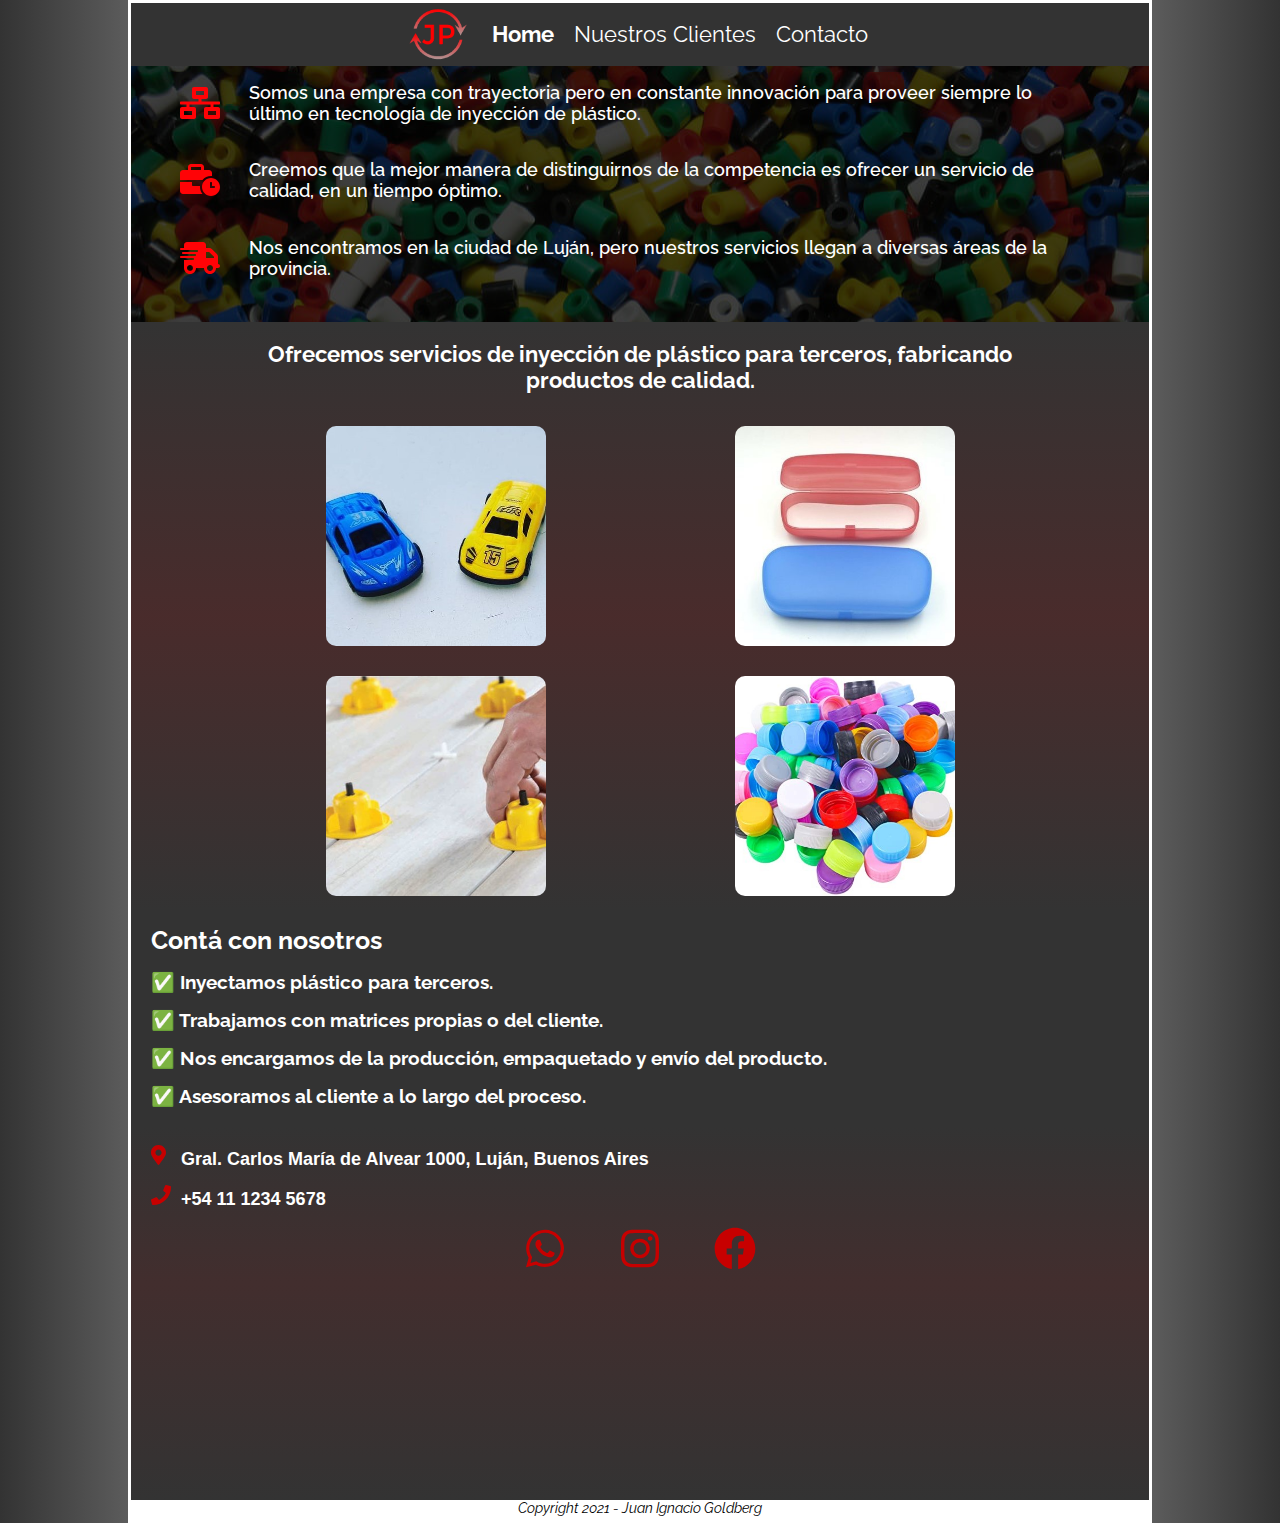
<file: index.html>
<!DOCTYPE html>
<html lang="en">
<head>
    <meta charset="UTF-8">
    <link rel="stylesheet" href="https://necolas.github.io/normalize.css/8.0.1/normalize.css">
    <link href="https://fonts.googleapis.com/css?family=Raleway:400,700,900" rel="stylesheet">
    <link rel="stylesheet" href="styles.css">
    <meta http-equiv="X-UA-Compatible" content="IE=edge">
    <meta name="viewport" content="width=device-width, initial-scale=1.0">
    <title>JP Inyección de Plástico</title>
    <link rel="icon" href="img/jp_icono.ico?">
</head>
<body>
    <nav class="menu-nav">
        <img src="img/logo.png" alt="logo" id="menu-logo">
        <a href="index.html" id="active-nav-link">Home</a>
        <a href="clientes.html">Nuestros Clientes</a>
        <a href="contacto.html">Contacto</a>
    </nav>
    <main class="contenedor-main">
        <div class="quienes-somos"> 
            <img src="img/iconos/network-wired-solid.svg" alt="">
            <img src="img/iconos/business-time-solid.svg" alt="">
            <img src="img/iconos/truck-fast-solid.svg" alt="">
            <p> Somos una empresa con trayectoria pero en constante innovación para proveer siempre lo último en tecnología de inyección de plástico. </p>
            <p> Creemos que la mejor manera de distinguirnos de la competencia es ofrecer un servicio de calidad, en un tiempo óptimo. </p>
            <p> Nos encontramos en la ciudad de Luján, pero nuestros servicios llegan a diversas áreas de la provincia. </p>
        </div>
        <div class="trabajos">
            <h3>Ofrecemos servicios de inyección de plástico para terceros, fabricando productos de calidad.</h3>
            <img src="img/trabajos/autitos.jpg" alt="autitos">
            <img src="img/trabajos/estuches.jpg" alt="estuches">
            <img src="img/trabajos/niveladores.jpg" alt="niveladores">
            <img src="img/trabajos/tapas.jpg" alt="tapas">
        </div>
        <div class="servicios">
            <h2>Contá con nosotros</h2>
            <ul>
                <li>Inyectamos plástico para terceros.</li>
                <li>Trabajamos con matrices propias o del cliente.</li>
                <li>Nos encargamos de la producción, empaquetado y envío del producto.</li>
                <li>Asesoramos al cliente a lo largo del proceso.</li>
            </ul>
        </div>
        <div class="contacto">
            <ul>
                <li>Gral. Carlos María de Alvear 1000, Luján, Buenos Aires</li>
                <li>+54 11 1234 5678</li>
            </ul>
            <div>
                <a href="https://api.whatsapp.com/send?phone=549111234-5678&text=Hola%2C%20preciso%20mayor%20informaci%C3%B3n%20de%20sus%20servicios" target="_blank" rel="noopener noreferrer"><img src="img/iconos/whatsapp-brands.svg" alt=""></a>
                <a href="https://www.instagram.com/jpinyecciondeplastico/" target="_blank" rel="noopener noreferrer"><img src="img/iconos/instagram-brands.svg" alt=""></a>
                <a href="https://www.facebook.com/" target="_blank" rel="noopener noreferrer"><img src="img/iconos/facebook-brands.svg" alt=""></a>
            </div>
        </div>
        <div class="mapa">
            <iframe src="https://www.google.com/maps/embed?pb=!1m18!1m12!1m3!1d3285.3867303790435!2d-59.10597008447602!3d-34.56907988046853!2m3!1f0!2f0!3f0!3m2!1i1024!2i768!4f13.1!3m3!1m2!1s0x95bc8762785f586b%3A0x355202df41aab878!2sGral.%20Carlos%20Mar%C3%ADa%20de%20Alvear%201000%2C%20B6700DHN%20Luj%C3%A1n%2C%20Provincia%20de%20Buenos%20Aires!5e0!3m2!1sen!2sar!4v1632712025314!5m2!1sen!2sar" width="1080" height="200" style="border:0;" allowfullscreen="" loading="lazy"></iframe>
        </div>
    </main>
    <footer>
        Copyright 2021 - Juan Ignacio Goldberg
    </footer>
</body>
</html>
</file>
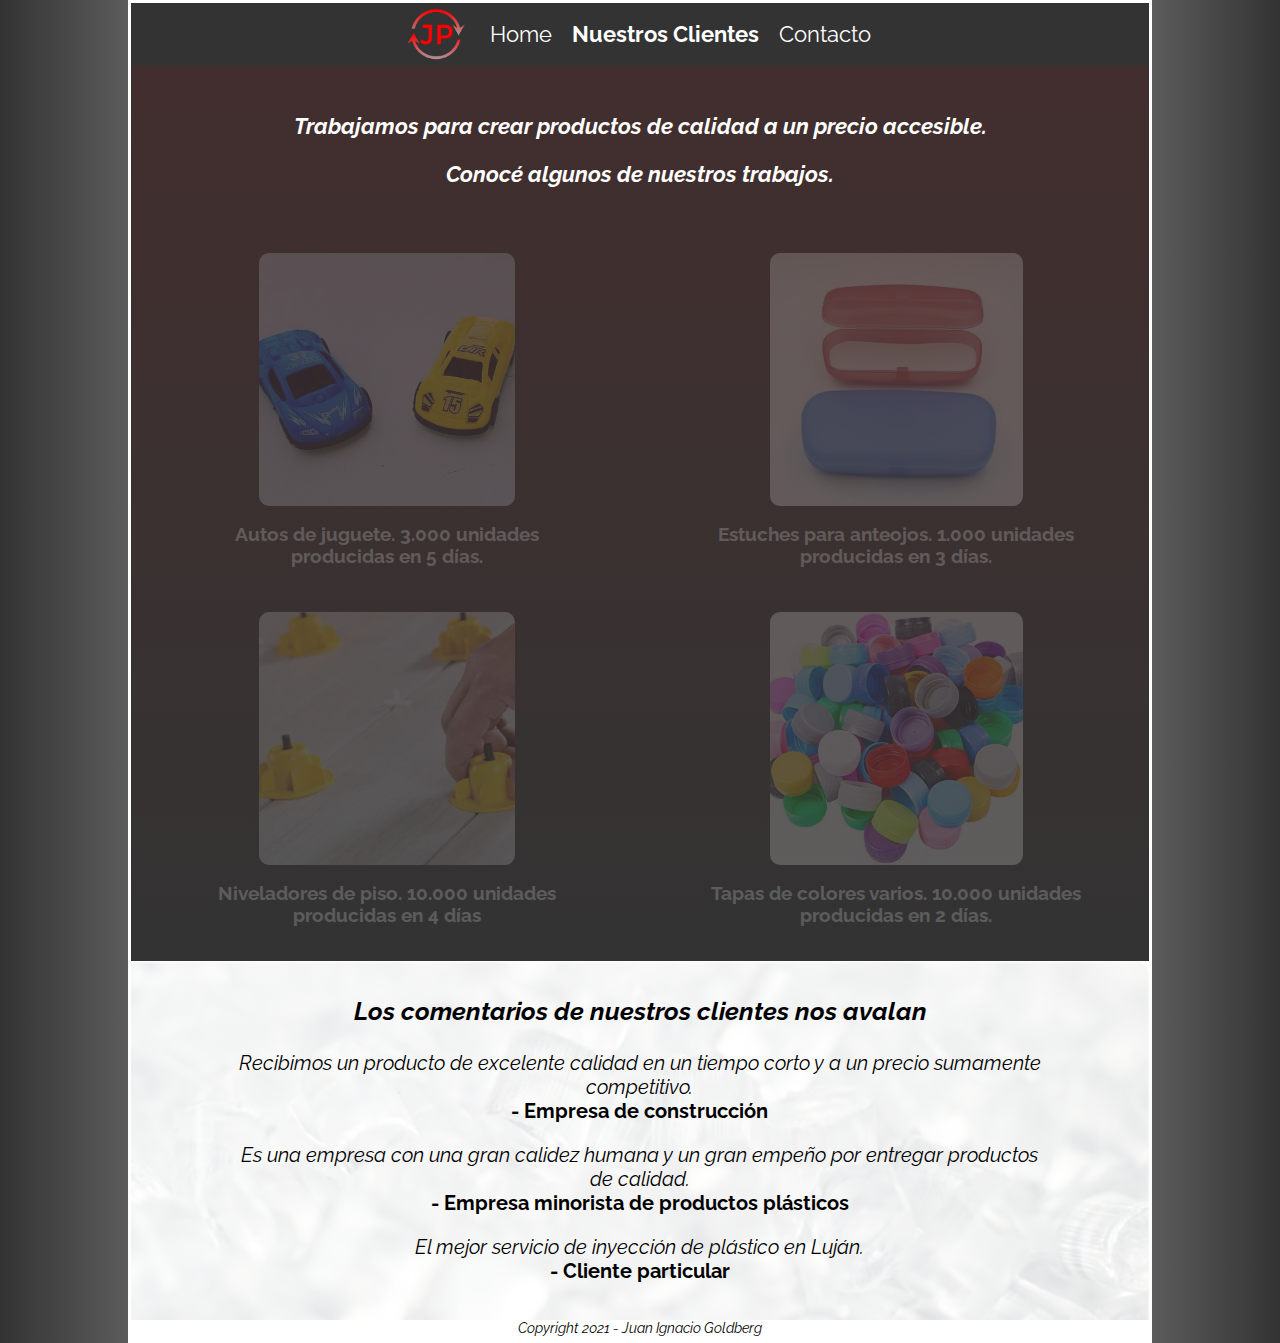
<file: clientes.html>
<!DOCTYPE html>
<html lang="en">
<head>
    <meta charset="UTF-8">
    <link rel="stylesheet" href="https://necolas.github.io/normalize.css/8.0.1/normalize.css">
    <link href="https://fonts.googleapis.com/css?family=Raleway:400,700,900" rel="stylesheet">
    <link rel="stylesheet" href="styles.css">
    <meta http-equiv="X-UA-Compatible" content="IE=edge">
    <meta name="viewport" content="width=device-width, initial-scale=1.0">
    <title>JP Inyección de Plástico</title>
    <link rel="icon" href="img/jp_icono.ico?">
</head>
<body>
    <nav class="menu-nav">
        <img src="img/logo.png" alt="logo" id="menu-logo">
        <a href="index.html">Home</a>
        <a href="clientes.html" id="active-nav-link">Nuestros Clientes</a>
        <a href="contacto.html">Contacto</a>
    </nav>
    <main class="contenedor-clientes">
        <div class="productos-detalle">
            <div class="clientes-titulo">
                <p>Trabajamos para crear productos de calidad a un precio accesible. </p> 
                <p>Conocé algunos de nuestros trabajos.</p>
            </div>
            <div class="div-fade">
                <img src="img/trabajos/autitos.jpg" alt="autitos">
                <h3>Autos de juguete. 3.000 unidades producidas en 5 días.</h3>
            </div>
            <div class="div-fade">
                <img src="img/trabajos/estuches.jpg" alt="estuches">
                <h3>Estuches para anteojos. 1.000 unidades producidas en 3 días.</h3>
            </div>
            <div class="div-fade">
                <img src="img/trabajos/niveladores.jpg" alt="niveladores">
                <h3>Niveladores de piso. 10.000 unidades producidas en 4 días</h3>
            </div>
            <div class="div-fade">
                <img src="img/trabajos/tapas.jpg" alt="tapas">
                <h3>Tapas de colores varios. 10.000 unidades producidas en 2 días.</h3>
            </div>
        </div>
        <div class="resenas">
            <h2>Los comentarios de nuestros clientes nos avalan</h2>
            <div>
                <ul>
                    <li><i>Recibimos un producto de excelente calidad en un tiempo corto y a un precio sumamente competitivo.</i> <br>
                        <b>- Empresa de construcción</b></li>
                    <li> <i>Es una empresa con una gran calidez humana y un gran empeño por entregar productos de calidad.</i> <br>
                        <b>- Empresa minorista de productos plásticos</b></li>
                    <li> <i>El mejor servicio de inyección de plástico en Luján. </i><br>
                        <b>- Cliente particular</b></li>
                </ul>
            </div>
        </div>
    </main>
    <footer class="footer-clientes">
        Copyright 2021 - Juan Ignacio Goldberg
    </footer>
</body>
</html>
</file>
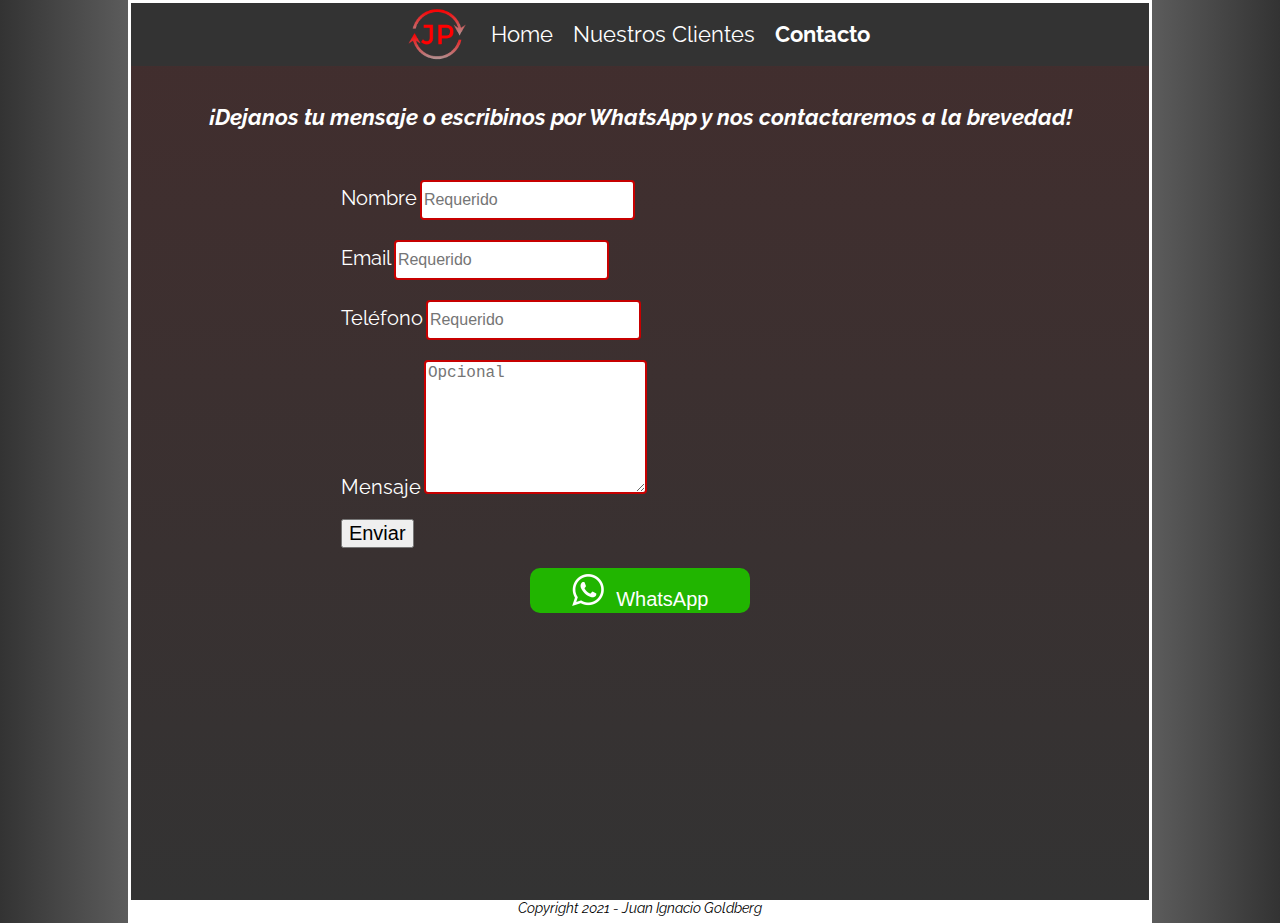
<file: contacto.html>
<!DOCTYPE html>
<html lang="en">
<head>
    <meta charset="UTF-8">
    <!-- Bootstrap --> <link href="https://cdn.jsdelivr.net/npm/bootstrap@5.1.1/dist/css/bootstrap.min.css" rel="stylesheet" integrity="sha384-F3w7mX95PdgyTmZZMECAngseQB83DfGTowi0iMjiWaeVhAn4FJkqJByhZMI3AhiU" crossorigin="anonymous">
    <link rel="stylesheet" href="https://necolas.github.io/normalize.css/8.0.1/normalize.css">
    <link href="https://fonts.googleapis.com/css?family=Raleway:400,700,900" rel="stylesheet">
    <link rel="stylesheet" href="styles.css">
    <meta http-equiv="X-UA-Compatible" content="IE=edge">
    <meta name="viewport" content="width=device-width, initial-scale=1.0">
    <title>JP Inyección de Plástico</title>
    <link rel="icon" href="img/jp_icono.ico?">
    <script src="form-validation.js" defer></script>
</head>
<body>
    <nav class="menu-nav">
        <img src="img/logo.png" alt="logo" id="menu-logo">
        <a href="index.html">Home</a>
        <a href="clientes.html">Nuestros Clientes</a>
        <a href="contacto.html" id="active-nav-link">Contacto</a>
    </nav>
    <main class="contenedor-contacto">
        <p id="header_contacto">¡Dejanos tu mensaje o escribinos por WhatsApp y nos contactaremos a la brevedad!</p>
        <form class="form-contacto" id="formulario">
            <div class="mb-3">
              <label for="nombre_input" class="form-label">Nombre</label>
              <input type="text" class="form-control form-control-lg" id="nombre_input" aria-describedby="emailHelp" placeholder="Requerido" maxlength="40">
            <div class="mb-3">
              <label for="email_input" class="form-label">Email</label>
              <input type="email" class="form-control form-control-lg" id="email_input" placeholder="Requerido" maxlength="60">
            </div>
            <div class="mb-3">
              <label for="tel_input" class="form-label">Teléfono</label>
              <input type="tel" class="form-control form-control-lg" id="tel_input" placeholder="Requerido" maxlength="30">
            </div>
            <div class="mb-3">
              <label for="mensaje" class="form-label">Mensaje</label>
              <textarea class="form-control form-control-lg" aria-label="With textarea" id="mensaje" rows="7" placeholder="Opcional" maxlength="300"></textarea >
            </div>
            <div class="submit-error">
              <button type="submit" class="btn btn-primary">Enviar</button>
              <div class="validation-error" id="validation_error"></div>
            </div>
         </form>
         <div class="wpp-contacto">
           <a href="https://api.whatsapp.com/send?phone=549111234-5678&text=Hola%2C%20preciso%20mayor%20informaci%C3%B3n%20de%20sus%20servicios" target="_blank" rel="noopener noreferrer">
              <img src="img/whatsapp-logo.png" alt="logo-wpp">
              WhatsApp
           </a>
         </div>
    </main>
    <footer>
        Copyright 2021 - Juan Ignacio Goldberg
    </footer>
    <!-- Bootstrap --> <script src="https://cdn.jsdelivr.net/npm/bootstrap@5.1.1/dist/js/bootstrap.bundle.min.js" integrity="sha384-/bQdsTh/da6pkI1MST/rWKFNjaCP5gBSY4sEBT38Q/9RBh9AH40zEOg7Hlq2THRZ" crossorigin="anonymous"></script>
</body>
</html>
</file>
<file: styles.css>
html {
    font-size: 62.5%;    
    max-width: 1920px;
    box-sizing: border-box;
    scroll-padding-top: 150px;
    margin: auto;
}

*, *:before, *:after {
  box-sizing: inherit;
}

body {
    font-family: 'Raleway', sans-serif;
    background-color: #333;
}

h3 {
    font-size: 1.5rem;
    margin: 0;
}

h2 {
    font-size: 2rem;
    margin: 0;
}

/* Menu horizontal con el logo a la izquierda */
.menu-nav {
    display: flex;
    flex-direction: row;
    flex-wrap: nowrap;
    justify-content: center;
    align-items: center;
    background-color: #333;
    position: fixed;
    width: 100%;
    font-size: 3.5vw;
    z-index: 1;
    padding-top: 0.5%;
}

.menu-nav a {
    color: white;
    padding: 0 1rem;
    text-decoration: none;
}

.menu-nav > a:hover {
    color: red;
    transition-duration: 0.5s;
  }

#active-nav-link {
    font-weight: bold;
  }
  

#menu-logo{
    width: 15%;
    padding-right: 0.5rem;
    margin: 0;
}

/*  INDEX
    Contenedor principal y divs hijos.
    Partí de un diseño mobile first, pensando en que el sitio va a ser visto mayoritariamente en mobile.
    Voy a armar todo pensando en mobile y después crear 2 media queries para tablet y desktop */
.contenedor-main {
    display: grid;
    grid-template-areas: "quienes-somos"
                         "trabajos"
                         "servicios"
                         "contacto"
                         "mapa";
    grid-template-rows: 22% 32% 20% 11% 15%;
    height: 175rem;
    padding-top: 13vw;
}

.quienes-somos {
    grid-area: quienes-somos;
    display: grid;
    grid-template-areas: "logo1 p1"
                         "logo2 p2"
                         "logo3 p3";
    grid-template-rows: 1fr 1fr 1fr;
    grid-template-columns: 10% 90%;
    background-image: -webkit-linear-gradient(90deg,rgba(51, 51, 51, 1) 10%, rgba(51, 51, 51, 0.99) 11%, rgba(51, 51, 51, 0.9) 25%, rgba(0, 0, 0, 0.7) 100%), url(img/inyeccion-de-plasticos.jpg);
    color: white;
    font-size: 1.5rem;
    margin: 0; 
    padding: 0 2% 0 2%;
    align-items: center;
}

.quienes-somos p {
    margin: 0 5% 0 5%;
    font-weight: 550;
}

.quienes-somos img:nth-child(1) {
    grid-area: p1;
}

.quienes-somos img:nth-child(2) {
    grid-area: p2;
}

.quienes-somos img:nth-child(3) {
    grid-area: p3;
}

.quienes-somos img {
    width: 30px;
    height: 30px;
    margin: 0 auto;
    filter: invert(14%) sepia(96%) saturate(5950%) hue-rotate(355deg) brightness(113%) contrast(112%);
}

/* ANIMACION 1 */
.quienes-somos img{
    animation: moving 3 1.5s;
}

@keyframes moving {
  25%  { transform: rotate(-10deg); }
  75%  { transform: rotate(10deg); }
}

.quienes-somos img:nth-child(1) {
    grid-area: logo1;
}

.quienes-somos img:nth-child(2) {
    grid-area: logo2;
}

.quienes-somos img:nth-child(3) {
    grid-area: logo3;
}

.trabajos {
    grid-area: trabajos;
    background: -webkit-linear-gradient(bottom, rgba(51,51,51,1) 0%, rgba(200,0,0,0.15) 50%, rgba(51,51,51,1) 100%);
    display: grid;
    grid-template-areas: "titulo titulo"
                         "pic1 pic2"
                         "pic3 pic4";
    grid-template-rows: 15% 42.5% 42.5%;
    grid-template-columns: 50% 50%;
    color: white;
    text-align: center;
}

.trabajos h3 {
    grid-area: titulo;
    margin: 8% 4% 0 4%;
}

.trabajos img {
    max-width: 80%;
    margin: auto;
    border-radius: 10px;
}

.trabajos img:hover {
    border:solid black 2px;
}


.trabajos img:nth-child(1) {
    grid-area: pic4;
}

.trabajos img:nth-child(2) {
    grid-area: pic1;
}

.trabajos img:nth-child(3) {
    grid-area: pic2;
}

.trabajos img:nth-child(4) {
    grid-area: pic3;
}

.servicios {
    grid-area: servicios;
    background-image: -webkit-linear-gradient(bottom, rgba(51, 51, 51, 1) 1%, rgba(51, 51, 51, 0.99) 5%, rgba(51, 51, 51, 0.6) 50%, rgba(51, 51, 51, 0.99)  90%, rgba(51, 51, 51, 1)  100%), url(img/pellets-red-bg.jpg);   
    color: white;
    padding-top: 2rem;
    display: flex;
    flex-direction: column;
    justify-content: center;
}

.servicios h2 {
    margin: 0 2rem 2rem 2rem;
}

.servicios ul {
    font-size: 1.5rem;
    font-weight: bold;
    list-style: none;
    padding: 0;
    margin: 0;
}

.servicios ul li {
    padding-left: 2rem;
    padding-right: 2rem;
    margin-bottom: 2rem;
}

.servicios ul li:hover {
    font-size: larger;
    transition-duration: 1s;
}

.servicios ul li::before {
    content: "✅ ";
}


.contacto {
    grid-area: contacto;
    background: -webkit-linear-gradient(bottom, rgba(200,0,0,0.1) 1%, rgba(51,51,51,1) 100%);
    display: grid;
    grid-template-rows: 60% 40%;
}

.contacto ul {
    grid-row: 1 / 2;
    color: white;
    font-size: 1.4rem;
    font-family: Verdana, Tahoma, sans-serif;
    padding-right: 2rem;
    list-style:none;
    padding-left: 2rem;
    font-weight: bold;
}

.contacto li:first-child {
    margin-bottom: 1.5rem;
}

.contacto ul li:first-child::before {
    content: '';
    display: inline-block;
    height: 2rem;
    width: 2rem;
    background-image: url(img/iconos/map-marker-alt-solid.svg); 
    filter: invert(14%) sepia(96%) saturate(5950%) hue-rotate(355deg) brightness(75%) contrast(112%);
    background-size: contain;
    background-repeat: no-repeat;
    margin-right: 1rem;   
}

.contacto ul li:last-child::before {
      content: '';
      display: inline-block;
      height: 2rem;
      width: 2rem;
      background-image: url(img/iconos/phone-solid.svg); 
      filter: invert(14%) sepia(96%) saturate(5950%) hue-rotate(355deg) brightness(75%) contrast(112%);
      background-size: contain;
      background-repeat: no-repeat;
      margin-right: 1rem;   
}

.contacto div {
    grid-row: 2 / 3;
    display: flex;
    justify-content: center;
    padding-top: 1rem;
}

.contacto div a {
    text-decoration: none;
    width: 15%;
    margin: 0.5rem 1rem 0 1rem;
    text-align: center;
}

.contacto div img {
    max-height: 75%;
    filter: invert(14%) sepia(96%) saturate(5950%) hue-rotate(355deg) brightness(75%) contrast(112%);
}

.contacto div img:hover {
    filter: invert(100%) sepia(5%) saturate(3360%) hue-rotate(225deg) brightness(121%) contrast(100%);
}

.mapa {
    grid-area: mapa;
    background-image: -webkit-linear-gradient(bottom, rgba(51,51,51,1) 0%, rgba(200,0,0,0.1) 100%);
    display: flex;
    align-items: center;
    justify-content: center;
    max-width: 100vw;
}

.mapa iframe {
    max-width: 95%;
}

footer {
    text-align: center;
    background-color: white;
    height: 2rem;
    font-size: 1rem;
    font-style: italic;
}


/* CLIENTES */
.contenedor-clientes {
    height: 185rem;
    display: grid;
    grid-template-areas: "trabajos"
                         "resenas";
    grid-template-rows: 80% 20%;
    padding-top: 13vw;
    color: white;
}

.productos-detalle {
    grid-area: trabajos;
    display: grid;
    grid-template-rows: 8% 23% 23% 23% 23%;
    background: -webkit-linear-gradient(top, rgba(200,0,0,0.1), rgba(51,51,51,1));
}

.productos-detalle .clientes-titulo {
    grid-row: 1 / 2;
    text-align: center;
    padding: 0 1.5rem 0 1.5rem;
    font-style: italic;
    font-size: 1.7rem;
    margin: auto;
}

.clientes-titulo p {
    font-weight: bold;
    margin-top: 1.5rem;
}

.productos-detalle img {
    max-width: 50%;
    margin-top: 1rem;
    border-radius: 10px;
}

.productos-detalle div {
    text-align: center;
}

.productos-detalle h3 {
    padding: 1.5rem 2rem 0 2rem;
}

.productos-detalle div:nth-child(2) {
    grid-row: 2 / 3;
}

.productos-detalle div:nth-child(3) {
    grid-row: 3 / 4;
}

.productos-detalle div:nth-child(4) {
    grid-row: 4 / 5;
}

.productos-detalle div:nth-child(5) {
    grid-row: 5 / 6;
}

.contenedor-clientes .resenas {
    grid-area: resenas;
    text-align: center;
    background-image: -webkit-linear-gradient(bottom, rgba(255, 255, 255, 0.85) 0%, rgba(255, 255, 255, 0.85)  100%), url(img/pellets-transparentes.png);
    background-size: auto 100%;
    color: black;
    padding-top: 2rem;
}

.resenas h2 {
    padding: 1.5rem 2rem 1rem 2rem;
    font-style: italic;
}

.contenedor-clientes .resenas ul {
    width: 80%;
    margin: auto;
    list-style-type: none;
    padding: 0;
    font-size: 1.5rem;
}

.contenedor-clientes .resenas ul li {
    margin-top: 1rem;
}

/* CONTACTO
    Acá vamos a tener un form de contacto clásico que redireccione a un mail */
.contenedor-contacto {
    padding-top: 13vw;
    height: 70rem;
    background: -webkit-linear-gradient(top, rgba(200,0,0,0.1) 1%, rgba(51,51,51,1) 100%);
    color: white;
}

.form-contacto {
    padding: 2% 5%;
}

.mb-3 {
    margin-top: 2%;
}

#header_contacto {
    margin: auto 3rem;
    margin-top: 3rem;
    font-style: italic;
    font-size: 1.5rem;
    text-align: center;
    font-weight: bold;
}

.contenedor-contacto input, #mensaje {
    border: 2px solid #c70000;
    border-radius: 4px;
}

.form-label,.btn,.btn-primary {
    font-size: 1.5rem;
}

.submit-error {
    margin-top: 2rem;
}

.validation-error {
    margin: auto;
    text-align: center;
    background-color: #c70000;
    font-size: 1.6rem;
    margin-top: 1rem;
    margin-bottom: -2rem;
}

.wpp-contacto {
    margin: 3rem auto auto auto;
    width: 70%;
    background-color: #21b500;
    font-size: 1.5rem;
    height: 4rem;
    border-radius: 10px;
    font-family: sans-serif;
    max-width: 220px;
}

.wpp-contacto:hover {
    border: solid black 1px;
}

.wpp-contacto a {
    display: block;
    text-decoration: none;
    color: white;
    text-align: center;
    padding-top: 0.4rem;
}

.wpp-contacto a img {
    padding-right: 0.7rem;
}

/* Tamaños de queries (screen width px):
    - Small Mobile (solo algo especifico para clientes): min - 360px 
    - Mobile: min - 480px
    - Tablet: 481px - 768px
    - Desktop / Laptop: 769px - 1200px
    - XL Screens: 1201px - max */

/* MEDIA QUERIES */

/* Para celulares muy chicos, principalmente por la página de clientes */
@media screen and (max-width: 360px) {
    .contenedor-clientes {
        height: 175rem;
    }
    .contenedor-clientes .resenas {
        padding: 0;    
    }

    .productos-detalle img {
        max-width: 60%;
        margin-top: 3rem;
    }
}

/* Tablets */
@media screen and (min-width: 481px) {
    h3 {
        font-size: 1.9rem;
    }
    
    .menu-nav {
        font-size: 2.2rem;
    }

    #menu-logo{
        width: 80px;
    }

    /*  INDEX */
    .contenedor-main {
        grid-template-rows: 18% 41% 15% 11% 15%;
        height: 150rem;
        padding-top: 64px;
    }

    .quienes-somos {
        font-size: 1.7rem;
    }

    .quienes-somos img {
        width: 40px;
        height: 40px;
    }

    .trabajos {
        padding: 0 5rem;
    }

    .trabajos h3 {
        margin: auto 0;
    }

    .trabajos img {
        width: 85%;
        max-width: 220px;
    }

    .servicios {
        padding-top: 1rem;
    }

    .servicios h2 {
        margin: 0 2rem 1.6rem 2rem;
    }

    .servicios ul {
        font-size: 1.65rem;
    }

    .servicios ul li {
        margin-bottom: 1.5rem;
    }
    .contacto ul {
        font-size: 1.5rem;
    }

    .contacto div {
        padding-top: 0.1rem;
    }

    .contacto div a {
        width: 75px;
    }

    footer {
        font-size: 1.4rem;
    }

    /* CLIENTES */
    .contenedor-clientes {
        padding-top: 64px;
    }

    .productos-detalle .clientes-titulo {
        font-size: 2rem;
    }

    .productos-detalle img {
        width: 50%;
        max-width: 243px;
    }

    .productos-detalle div {
        text-align: center;
    }

    .productos-detalle h3 {
        font-size: 1.7rem;
    }
    .resenas h2 {
        font-size: 2.3rem;
    }

    .contenedor-clientes .resenas ul {
        font-size: 1.8rem;
    }

    .contenedor-clientes .resenas ul li {
        margin: 0;
        margin-bottom: 1rem;
    }

    /* CONTACTO */
    .contenedor-contacto {
        padding-top: 64px;
        height: 76rem;
    }

    .form-contacto {
        margin: auto;
        padding: 1% 5%;
        max-width: 700px;
    }

    #header_contacto {
        font-size: 2rem;
        margin: 0 4rem;
        margin-top: 2rem;
    }

    .form-label,.btn,.btn-primary {
        font-size: 1.8rem;
    }

    .btn-primary {
        font-size: 2rem;
    }

    .wpp-contacto {
        max-width: 220px;
        font-size: 2rem;
        height: 4.5rem;
        font-family: sans-serif;
    }

    .wpp-contacto a {
        padding: 5.5px;
    }
}

/* Desktop */
@media screen and (min-width: 769px) { 
    html {
        background: -webkit-linear-gradient(0deg,#333, white, #333);
    }
    
    body{
        max-width: 1024px;
        margin: 0 auto;
        border: solid white;
        border-top: 0;
    }

    h3 {
        font-size: 2.2rem;
    }

    h2 {
        font-size: 2.5rem;
    }

    .menu-nav {
        padding-top: 0;
        width: 99.65%;
        max-width: 1021px;
        border-right: solid white;
        border-top: solid white;
    }

    /* INDEX  */
    .quienes-somos {
        grid-template-rows: 30% 30% 30%;
        font-size: 1.8rem;
    }

    .quienes-somos p {
        margin: 0 7% 0 0;
    }

    .trabajos {
        padding: 0 10rem;
    }

    .trabajos h3 {
        margin: auto 0;
    }

    .servicios {
        background-image: -webkit-linear-gradient(bottom, rgba(51, 51, 51, 1) 1%, rgba(51, 51, 51, 0.99) 5%, rgba(51, 51, 51, 0.6) 50%, rgba(51, 51, 51, 0.99)  90%, rgba(51, 51, 51, 1)  100%), url(img/pellets-red-bg-large.jpg);   
    }

    .servicios ul {
        font-size: 1.9rem;
    }

    .contacto ul {
        font-size: 1.8rem;
    }
    
    /* CLIENTES */

    .contenedor-clientes {
        height: 132rem;
        grid-template-rows: 50fr 20fr;
    }

    .productos-detalle {
        grid-area: trabajos;
        display: grid;
        grid-template-areas: "titulo titulo"
                             "img1 img2"
                             "img3 img4";
        grid-template-rows: 20% 40% 40%;
    }
    
    .productos-detalle .clientes-titulo {
        grid-area: titulo;
        text-align: center;
        padding: 0 1.5rem 0 1.5rem;
        font-style: italic;
        font-size: 2.2rem;
        margin: auto;
    }
    .productos-detalle img {
        max-width: 50%;
        margin-top: 1rem;
        max-height: 253px;
    }

    .div-fade {
        opacity: 0.2;
    }

    /* ANIMACION 2 */
    .div-fade:hover {
        animation: fade 1 1.5s;
    }

    @keyframes fade {
        from  { opacity: 0.2; }
        to  { opacity: 1; }
    }
    
    .productos-detalle h3 {
        font-size: 1.9rem;
        padding-right: 10%;
        padding-left: 10%;
    }
    
    .productos-detalle div:nth-child(2) {
        grid-area: img1;
    }
    
    .productos-detalle div:nth-child(3) {
        grid-area: img2;
    }
    
    .productos-detalle div:nth-child(4) {
        grid-area: img3;
    }
    
    .productos-detalle div:nth-child(5) {
        grid-area: img4;
    }
  

    .contenedor-clientes .resenas {
        background-size: 100%;
    }

    
    .resenas h2 {
        font-size: 2.5rem;
    }

    .contenedor-clientes .resenas>div {
        margin-top: 1.5rem;
    }

    .contenedor-clientes .resenas ul {
        font-size: 2rem;
    }
    
    .contenedor-clientes .resenas ul li {
        margin-bottom: 2rem;
    }

    /* CONTACTO */
    .contenedor-contacto {
        height: 90rem;
    }

    #header_contacto {
        font-size: 2.2rem;
        margin-top: 4rem;
        margin-bottom: 2rem;
    }

    .form-contacto div {
        margin: 2rem auto;
    }

    .form-label {
        font-size: 2rem;
    }

    .form-contacto input {
        height: 40px;
    }

    .form-contacto input,input::-webkit-input-placeholder {
    font-size: 16px;
    }

    .form-contacto textarea,textarea::-webkit-input-placeholder {
        font-size: 16px;
    }
}

/* fondos fijos para desktop hasta 1920px wide*/
@media screen and (min-width: 769px) and (max-width: 1920px) { 
    .quienes-somos {
        background-image: -webkit-linear-gradient(90deg,rgba(0, 0, 0, 0.75) 1%, rgba(0, 0, 0, 0.75) 100%), url(img/inyeccion-de-plasticos.jpg);
        background-attachment: fixed;
        background-position: center top;
        background-repeat: no-repeat;
    }

    .servicios {
        background-image: -webkit-linear-gradient(90deg,rgba(0, 0, 0, 0.75) 1%, rgba(0, 0, 0, 0.75) 100%), url(img/inyeccion-de-plasticos.jpg);
        background-attachment: fixed;
        background-position: center bottom;
        background-repeat: no-repeat;
    }
}
</file>
